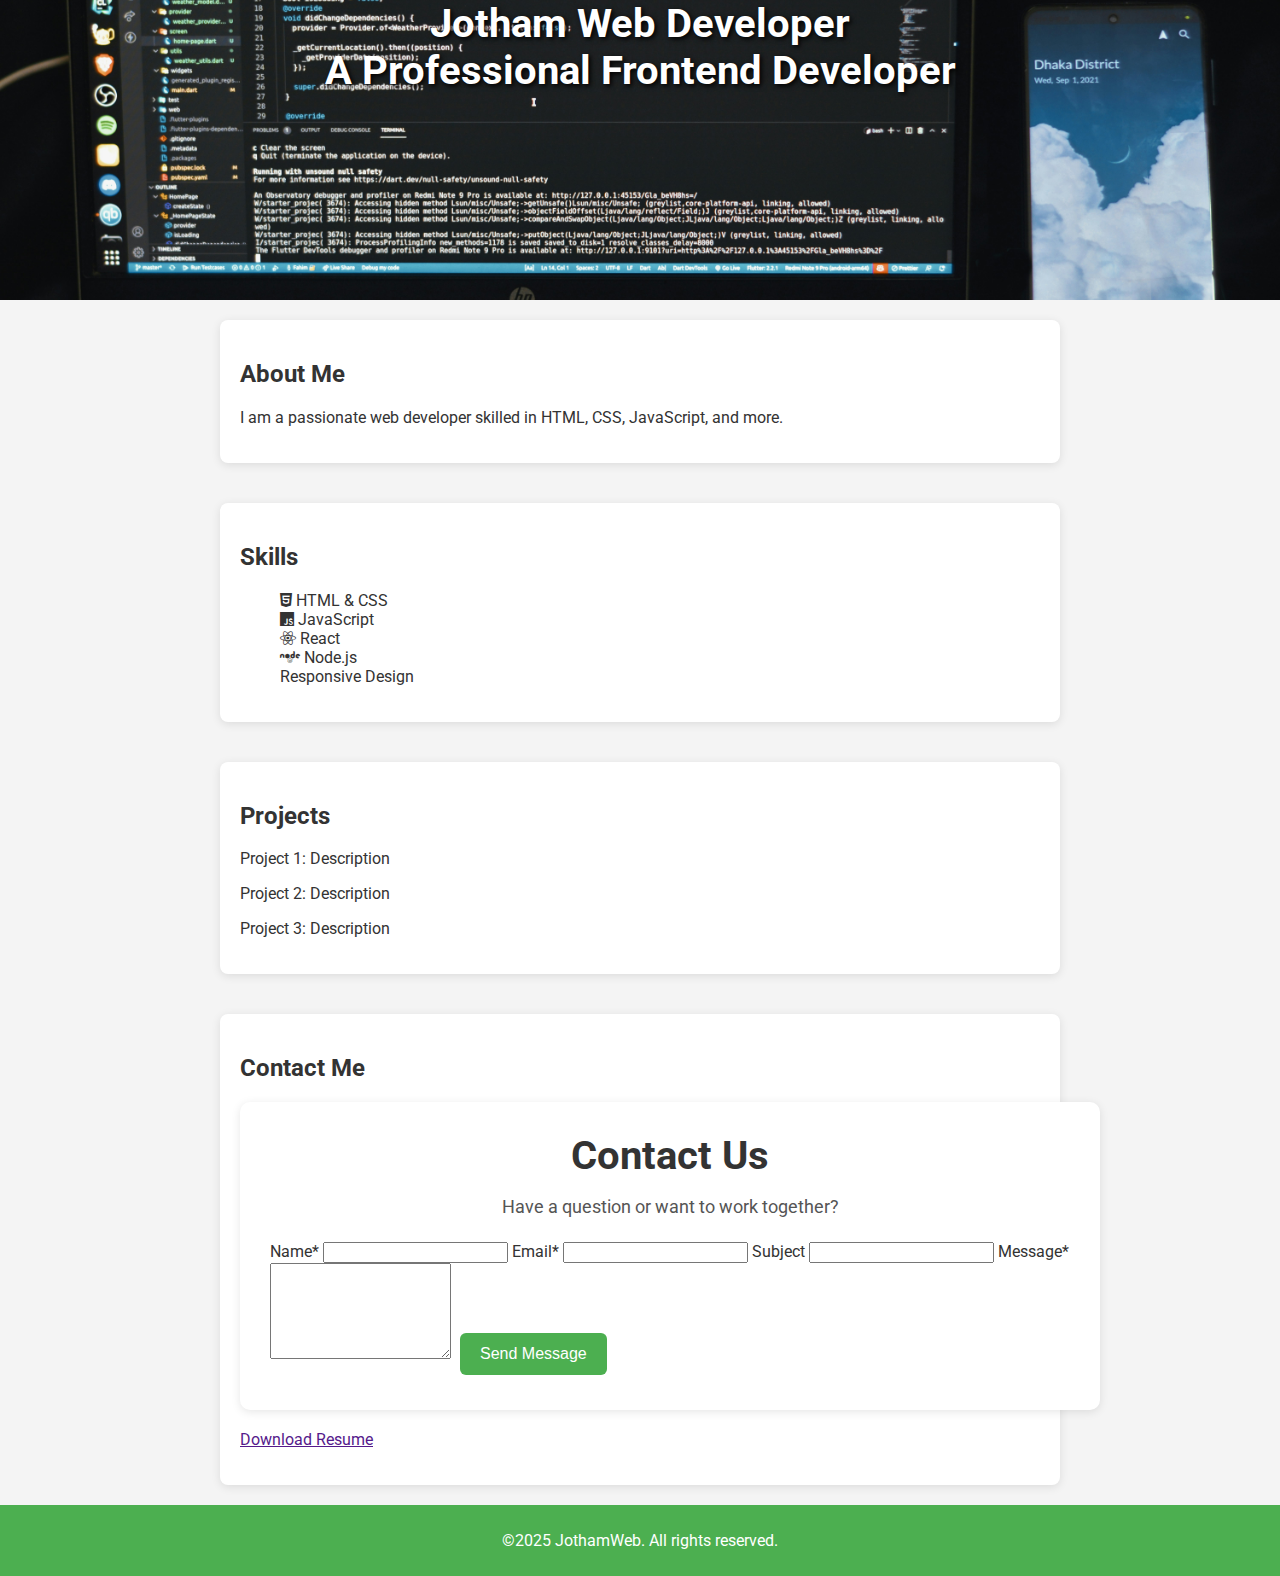
<file: index.html>
<!DOCTYPE html>
<html lang="en">
<head>
    <meta charset="UTF-8">
    <meta name="viewport" content="width=device-width, initial-scale=1.0">
    <meta name="google-site-verification" content="ANyGRzb0O0jW7OLS2He2J8rJjeG15jdYYCqIUDA6C80" />
    <title>Jotham- Portfolio</title>

    <link rel="stylesheet" href="index.css">

    <link rel="stylesheet" 
          href="https://cdnjs.cloudflare.com/ajax/libs/font-awesome/6.5.0/css/all.min.css"
          crossorigin="anonymous"
          referrerpolicy="no-referrer" />

    <link rel="icon" type="image/png" href="image5.png">

    <link href="https://fonts.googleapis.com/css2?family=Roboto:wght@400;700&display=swap" 
          rel="stylesheet">

    <style>
        body, html { margin: 0; padding: 0; }

        header {
            position: relative;
            width: 100%;
            height: 300px;
            overflow: hidden;
        }

        .bg-image {
            position: absolute;
            top: 0; left: 0;
            width: 100%; height: 100%;
            background-size: cover;
            background-position: center;
            opacity: 0;
            transition: opacity 1s;
        }

        .bg-image.active {
            opacity: 1;
        }

        header h1, header h3 {
            position: relative;
            color: white;
            text-align: center;
            text-shadow: 2px 2px 5px black;
            z-index: 2;
        }
    </style>
</head>

<body>

<header id="header">
    <h1>Jotham Web Developer</h1>
    <h3>A Professional Frontend Developer</h3> 

    <nav>
        <i class="fa-solid fa-user"></i><a href="#about">About Me</a>
        <i class="fa-solid fa-tools"></i><a href="#skills">Skills</a>
        <i class="fa-solid fa-folder"></i><a href="#projects">Projects</a>
        <i class="fa-solid fa-message"></i><a href="#contact">Contact</a>
    </nav>
</header>

<section id="about">
    <h2>About Me</h2>
    <p>I am a passionate web developer skilled in HTML, CSS, JavaScript, and more.</p>
</section>

<section id="skills">
    <h2>Skills</h2>
    <ul>
        <li><i class="fa-brands fa-html5"></i> HTML & CSS</li>
        <li><i class="fa-brands fa-js"></i> JavaScript</li>
        <li><i class="fa-brands fa-react"></i> React</li>
        <li><i class="fa-brands fa-node"></i> Node.js</li>
        <li>Responsive Design</li>
    </ul>
</section>

<section id="projects">
    <h2>Projects</h2>
    <p>Project 1: Description</p>
    <p>Project 2: Description</p>
    <p>Project 3: Description</p>
</section>

<section id="contact">
    <h2>Contact Me</h2>

    <main class="contact-page">
        <section class="contact-section">
            <h1>Contact Us</h1>
            <p class="lead">Have a question or want to work together?</p>

            <form id="contactForm"
                  action="https://formspree.io/f/your-form-id"
                  method="post">

                <label>Name*</label>
                <input type="text" name="name" required>

                <label>Email*</label>
                <input type="email" name="email" required>

                <label>Subject</label>
                <input type="text" name="subject">

                <label>Message*</label>
                <textarea name="message" rows="6" required></textarea>

                <button type="submit" class="btn btn-primary">Send Message</button>
            </form>
        </section>
    </main>

    <p><a href="" class="button">Download Resume</a></p>
</section>

<footer>
    <p>&copy;2025 JothamWeb. All rights reserved.</p>
</footer>

<script>
// Image slideshow
const images = ['image1.jpg.jpg', 'image2.jpg.jpg', 'image3.jpg.png', 'image4.jpg.png'];
const header = document.getElementById('header');

images.forEach((img, i) => {
    const div = document.createElement('div');
    div.className = 'bg-image';
    if (i === 0) div.classList.add('active');
    div.style.backgroundImage = `url(${img})`;
    header.appendChild(div);
});

let current = 0;
const bgImages = document.querySelectorAll('.bg-image');

setInterval(() => {
    bgImages[current].classList.remove('active');
    current = (current + 1) % bgImages.length;
    bgImages[current].classList.add('active');
}, 3000);
</script>

</body>
</html>
</file>
<file: index.css>
body {
            font-family: 'Roboto', sans-serif;
            margin: 0;
            padding: 0;
            background-color: #f4f4f4;
            color: #333;
            display: flex;
            flex-direction: column;
            animation: fadeIn 1s;
        }

        @keyframes fadeIn {
            from { opacity: 0; }
            to { opacity: 1; }
        }
        .header-content {
    position: relative;
    z-index: 2;
    display: flex;
    justify-content: space-between;
    align-items: center;
    width: 90%;
    margin: auto;
    color: white;
    text-shadow: 2px 2px 5px black;
}

.header-titles {
    display: flex;
    flex-direction: column;
}

header nav a {
    display:fixed;   
    margin: 0 10px;
    color: white;
    font-weight: bold;
    text-decoration: none;
}

header nav a:hover {
    color:green;
}
 #skills ul li{
      list-style:none;
 }
        h1 {   
            margin: 0;
            font-size: 2.5em;
            animation: slideIn 1s ease-in-out;
        }
        h3 { 
            margin: 0;
            font-size: 2.5em;
            animation: slideIn 1s ease-in-out;
        }
        @keyframes slideIn {
            from { transform: translateY(-20px); opacity: 0; }
            to { transform: translateY(0); opacity: 1; }
        }
       
        section {
            width: 90%;
            max-width: 800px;
            margin: 20px auto;
            padding: 20px;
            background-color: white;
            border-radius: 8px;
            box-shadow: 0 2px 10px rgba(0, 0, 0, 0.1);
            animation: scaleUp 0.5s ease-in-out;
        }

        @keyframes scaleUp {
            from { transform: scale(0.9); }
            to { transform: scale(1); }
        }footer {
            margin-top: auto;
            padding: 10px 0;
            background-color: #4CAF50;
            color: white;
            width: 100%;
            text-align: center;
        }
        }
/* Contact Page Layout */
.contact-page {
    display: flex;
    justify-content: center;
    padding: 40px 0;
}

.contact-section {
    width: 100%;
    max-width: 800px;
    padding: 30px;
    background: white;
    border-radius: 10px;
    box-shadow: 0 2px 10px rgba(0,0,0,0.1);
}

/* Heading */
.contact-section h1 {
    margin-bottom: 10px;
    text-align: center;
}

/* Description */
.contact-section .lead {
    text-align: center;
    margin-bottom: 25px;
    font-size: 1.1em;
    color: #555;
}

/* Grid Layout */
.form-grid {
    display: grid;
    grid-template-columns: repeat(2, 1fr);
    gap: 20px;
}

/* Full-width fields */
.form-row.full {
    grid-column: span 2;
}

/* Labels and Inputs */
.form-row label {
    display: block;
    margin-bottom: 5px;
    font-weight: bold;
}

.form-row input,
.form-row textarea {
    width: 100%;
    padding: 10px;
    border: 1px solid #ccc;
    border-radius: 5px;
    font-size: 1em;
}

/* Buttons */
.form-actions {
    grid-column: span 2;
    margin-top: 20px;
    text-align: center;
}

.btn {
    padding: 12px 20px;
    border-radius: 6px;
    border: none;
    font-size: 1em;
    cursor: pointer;
    margin: 5px;
}

.btn-primary {
    background-color: #4CAF50;
    color: white;
}

.btn-primary:hover {
    background-color: #45a049;
}

.btn-secondary {
    background-color: #ccc;
}

.btn-secondary:hover {
    background-color: #bbb;
}
</file>
